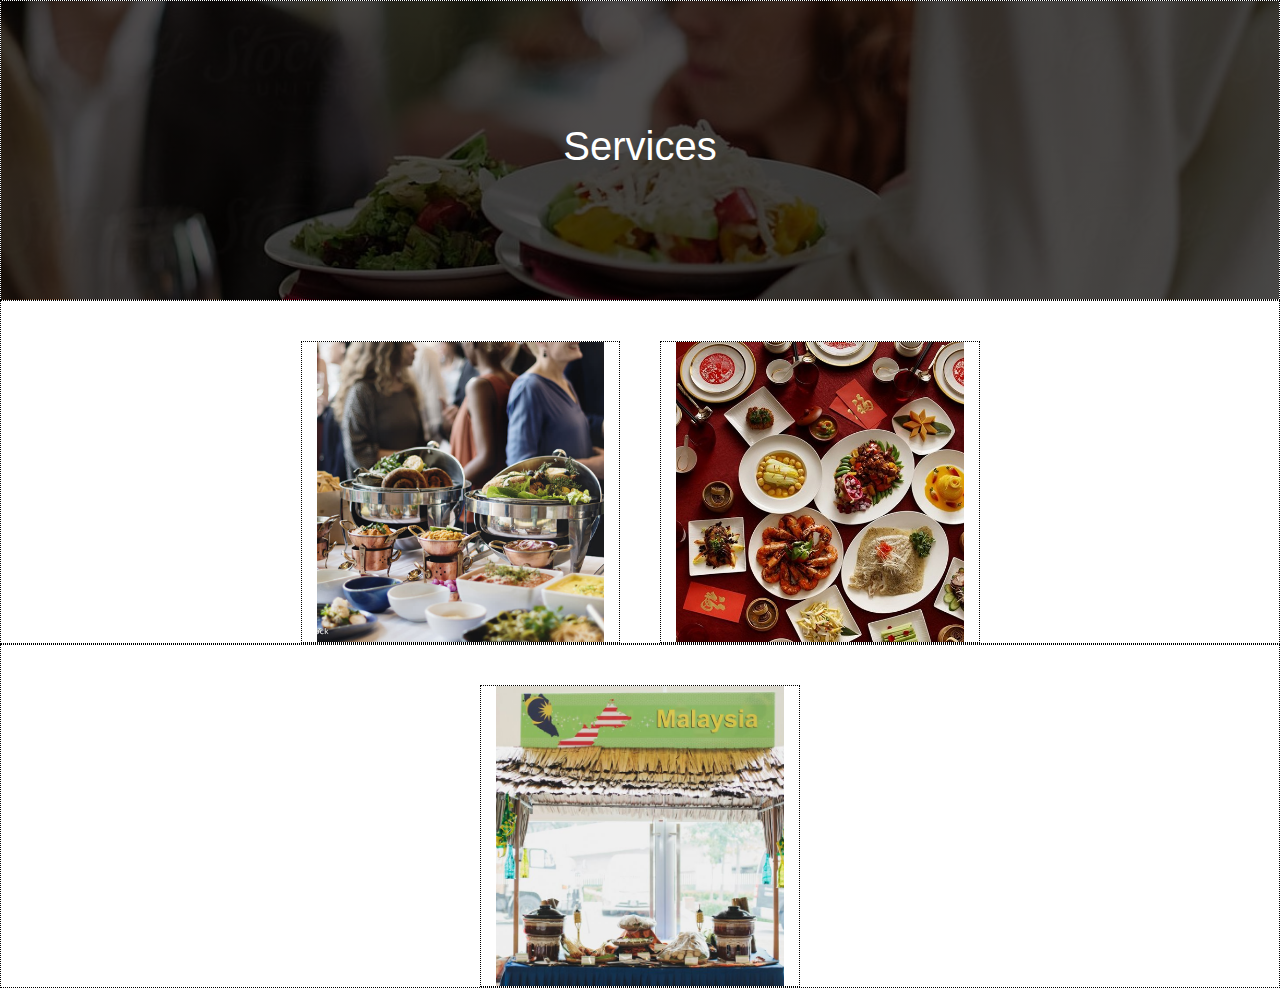
<file: CateringServices.html>
<!DOCTYPE html>
<html>

<head>
	<meta http-equiv="Cache-control" content="no-cache">
	<link rel="stylesheet" href="style/style.css">
	<link rel="stylesheet" href="https://stackpath.bootstrapcdn.com/bootstrap/4.5.2/css/bootstrap.min.css">
	<style>

		.my-container{
		}
		.my-row{
			border:1px dotted black;
		}

		.my-col{
			margin: 40px 20px 0 20px;
			border:1px dotted black;

		}

		.my-col img{
			object-fit:cover;
			overflow:hidden;
		}

		.FeatureBanner{
			color:white;
			height:300px;
			background: linear-gradient(rgba(0,0,0,0.7), rgba(0, 0, 0, 0.7)), url("images/ServicePageBanner.jpg");
			background-size:cover;
			background-repeat:no-repeat;
			display: flex;
    		align-items: center;
		}
		
		
	</style>
</head>

<body>

	<div class = "container-fluid my-container">

		<div class="row my-row FeatureBanner justify-content-center" >
				<h1>Services</h1>
		</div>


		<div class = "row justify-content-center my-row">
			<div class="col-xl-3 col-lg-5 col-md-6 my-col">
				<a href="">
					<!--image from: https://static.asiawebdirect.com/m/kl/portals/kuala-lumpur-ws/homepage/putrajaya/putrajaya-dining/pagePropertiesImage/putrajaya-dining.jpg.jpg-->
					<img width="100%" height="300px"  src = "images/Service_BuffetCatering.jpg">
				</a>
			</div>
	
			<div class="col-xl-3 col-lg-5 col-md-6 my-col">
				<a href="">
					<!--image from: https://www.thechairmansbao.com/wp-content/uploads/2017/11/Chinese-Wedding-Banquet-Spread.jpg-->
					<img width="100%" height="300px" src = "images/Service2_ChineseBanquet.jpg">
				</a>
			</div>
		</div>

		
		<div class = "row justify-content-center my-row">
			<div class="col-xl-3 col-lg-5 col-md-6 my-col">
				<a href="">
					<!--image from: https://www.bigonioncaterer.com.my/wp-content/uploads/2020/01/Hawker-Stall-2-1024x683-1.jpg-->
					<img width="100%" height="300px" src = "images/Service3_HawkerStallStyle.jpg">
				</a>
			</div>
		</div>

	</div>
	
</body>

</html>
</file>
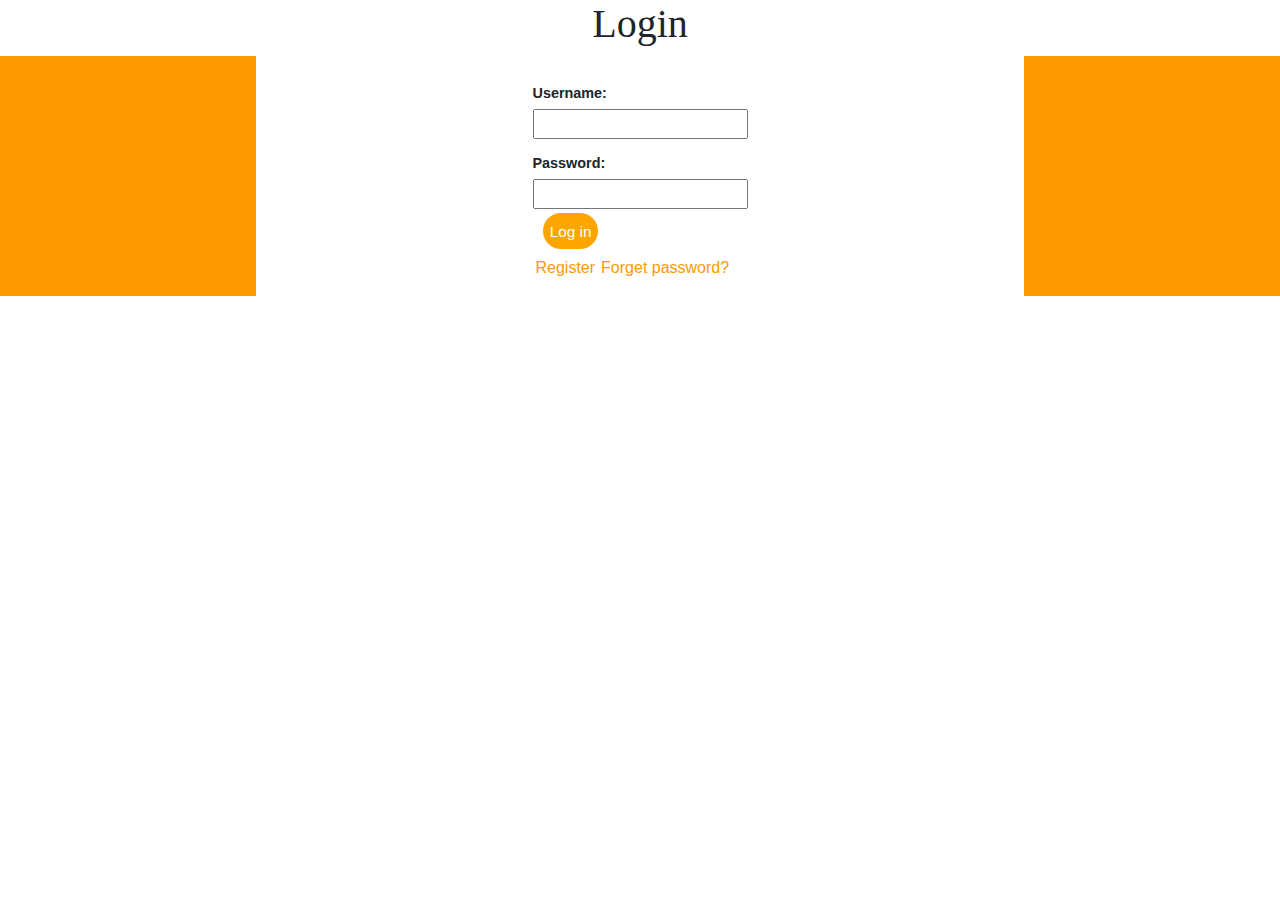
<file: login.html>
<!DOCTYPE html>
<html>

<head>
	<meta charset="UTF-8">
	<meta http-equiv="Cache-control" content="no-cache">
	<link rel="stylesheet" href="style.css">
	<link rel="stylesheet" href="https://maxcdn.bootstrapcdn.com/bootstrap/4.5.2/css/bootstrap.min.css">
	<script src="https://ajax.googleapis.com/ajax/libs/jquery/3.5.1/jquery.min.js"></script>
	<script src="https://cdnjs.cloudflare.com/ajax/libs/popper.js/1.16.0/umd/popper.min.js"></script>
	<script src="https://maxcdn.bootstrapcdn.com/bootstrap/4.5.2/js/bootstrap.min.js"></script>
	<title>Login</title>
</head>
<style>
body{
	margin:0;

}
article{
		background-color:#ff9900;
}
div.form
{
	width:60%;
	background:white;
	padding:1% 3%;
	margin:0 auto;
    display: block;
    text-align: center;
	background-color:white;
	
}

form
{
    display: inline-block;
    margin-left: auto;
    margin-right: auto;
    text-align: left;

}
label {
    display: block;
	 margin-top: 1rem;
    font: .9rem 'Fira Sans', sans-serif;
}
input[type='submit']{
	display:block;
    margin-top: 2rem;
	margin:2% 5%;
	font-size:1.2vw;
	color:white;
	border:none;
	background:orange;
	padding:3%;
	border-radius:20vw;
	cursor:pointer;
}
td{

padding: 3px;
}
a{
	color:#ff9900;
	
}

</style>

<script>
function validateLogin() {
  var x = document.forms["loginform"]["username"].value;
  var y = document.forms["loginform"]["password"].value;
  if (x == "admin1" ) {
    alert("You are login as Operation team");
    return false;
  }
  
  else if(x == "admin2"){
   alert("You are login as Management team");
   return false;
   }
   else if (x == "" || x == null) {
    alert("Please fill in your username ");
    return false;
  }
  else if (y == "" || y == null) {
    alert("Please fill in your password ");
    return false;
  }
   else{
   alert("Welcome back,"+x);
   return false;
   }
   
  
}
</script>
<body>
	<header>
		<div class = "container-fluid my-container">

		<div class="row my-row FeatureBanner justify-content-center" >
			<h1>Login</h1>
		</div>
	</header>
	<article>
		<div class="form">
			<form name="loginform" onsubmit="return validateLogin()"  enctype="text/plain" action ="index.html" required>
				<label for ="username"><b>Username:</b></label>
				<input type="text" name="username">
				<label for = "password"><b>Password:</b></label>
				<input type="password" name="password">
				<input type="submit" value="Log in">
				<table>
					<tr>
						<td><a href="register.html">Register</a></td>
						<td><a href="forget.html">Forget password?</a></td>
					</tr>
				</table>
			</form>
		</div>
	</article>
	<footer>
	</footer>






</body>
</html>
</file>
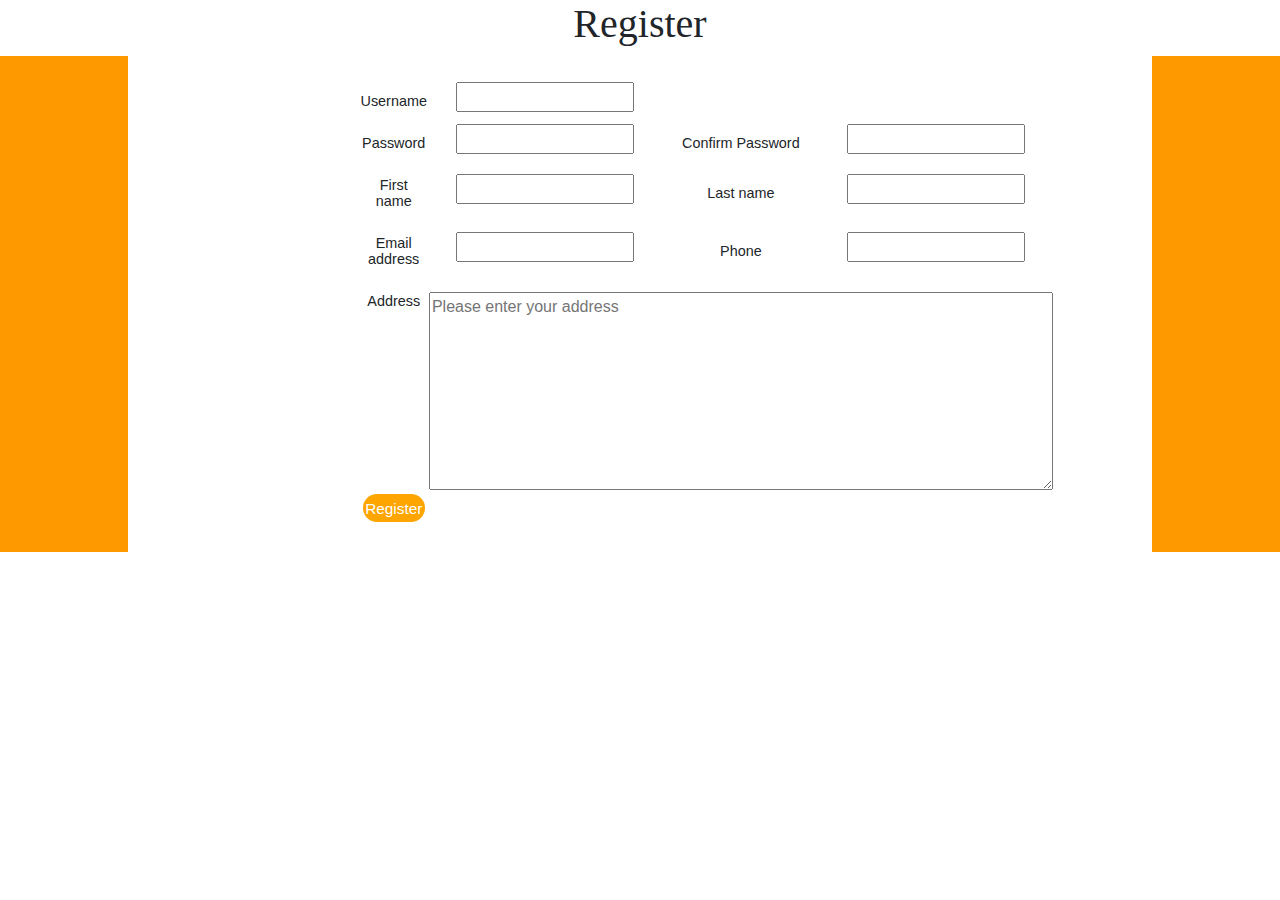
<file: register.html>
<!DOCTYPE html>
<html>

<head>
	<meta charset="UTF-8">
	<meta http-equiv="Cache-control" content="no-cache">
	<link rel="stylesheet" href="style.css">
	<link rel="stylesheet" href="https://maxcdn.bootstrapcdn.com/bootstrap/4.5.2/css/bootstrap.min.css">
	<script src="https://ajax.googleapis.com/ajax/libs/jquery/3.5.1/jquery.min.js"></script>
	<script src="https://cdnjs.cloudflare.com/ajax/libs/popper.js/1.16.0/umd/popper.min.js"></script>
	<script src="https://maxcdn.bootstrapcdn.com/bootstrap/4.5.2/js/bootstrap.min.js"></script>
	<title>Register</title>
</head>
<style>
body{
	margin:0;

}
article{
		background-color:#ff9900;
		
}
div.form
{
	width:80%;
	background:white;
	padding:1%;
	margin:0 auto;
    display: block;
    text-align: center;
	background-color:white;
	
	
}
form
{
    display: inline-block;
    margin: 0 auto;

}
label {
    display: block;
	margin-top: 1rem;
    font: .9rem 'Fira Sans', sans-serif;
}
input[type='submit'],input[type="reset"]{
	display:block;
    margin-top: 2rem;
	margin:3% 3%;
	font-size:1.2vw;
	color:white;
	border:none;
	background:orange;
	padding:4%;
	border-radius:20vw;
	cursor:pointer;
}

a{
	color:#ff9900;
}
#address{
	vertical-align: text-top;
}
</style>

<script>
function validateRegister() {
  var x = document.forms["registerform"]["username"].value;
  if (x == "" || x == null) {
    alert("Please fill in your username ");
    return false;
  }

</script>
<body>
	<header>
		<div class = "container-fluid my-container">

		<div class="row my-row FeatureBanner justify-content-center" >
			<h1>Register</h1>
		</div>
	</header>
	<article>
		<div class="form">
			<form id="regForm" name="registerform" onsubmit="return validateRegister()"  action="login.html" method="post" enctype="text/plain" class="registerform">
			<div class="form">
				<fieldset>
					<table>
						<tr>
							<td><label for="username">Username</label></td>
							<td><input type="text" id="username" name="username" size="16"></td>
						</tr>
						<tr>
							<td><label for="password">Password</label></td>
							<td><input type="password" id="password" maxlength="16" name="password" size="16"></td>
							<td><label for="cfmpassword">Confirm Password</label></td>
							<td><input type="password" id="cfmpassword" maxlength="16" name="cfmpassword" size="16"></td>
						</tr>
						<tr>
							<td><label for="fmail">First name</label></td>
							<td><input type="text" id="fname"  name="fname" size="16"></td>
							<td><label for="lame">Last name</label></td>
							<td><input type="text" id="lname"  name="lname" size="16"></td>
						</tr>
						<tr>
							<td><label for="email">Email address</label></td>
							<td><input type="text" id="email" size="16" name="email"></td>
							<td><label for="phone">Phone</label></td>
							<td><input type="text" id="phone" maxlength="12" name="phone" size="16"></td>
						</tr>
						<tr id="address">
							<td class="address"><label for="address">Address</label></td>
							<td colspan="5"><textarea name="address" id="address" rows="8" cols="65" placeholder="Please enter your address"></textarea></td>
						</tr>
						
						<tr>
						<td><input type="submit" value="Register"></td>
						</tr>
					</table>
				</fieldset>


				
				
				
			</div>
		</form>
		</div>
	</article>
	<footer>
	</footer>






</body>
</html>
</file>
<file: style/style.css>
<style>
	.my-row{
	}

	.my-col{

	}
	html{
		height:100%;
	}
<<<<<<< Updated upstream
=======

	  
	.ActiveLink
	{
		color:#ff9900 !important;
	}

	input:focus,
	textarea:focus{
		border-color: #ff9900 !important;
		box-shadow: 0 0 5px #ff9900 !important;
	}


	/*------------------------------------ Header (Top Navbar) ------------------------------------*/
	.navbar{
		background-color: #252525;
	}

	.navbar-brand{
		padding:3px 0 0 0;
	}

	.nav-item{
		margin:0 0.5rem;
	}
	.nav-link{
		color:white !important;
	}

	.nav-link:hover{
		color:#ff9900 !important;
	}

	.navbar .btn{
		padding:.375rem 1.5rem;
		font-size: 18px;
		
	}
	.navbar .btn-primary{
		background-color: #ff9900;
		border:none;
	}

	.navbar .fa-shopping-cart{
		font-size: 24px;
	}

	.navbar a{
		color:white !important;
	}

	.navbar button{
		color:white;
		padding: 0;
		margin:0 40px 0 0;
		background-color: transparent;
		border: none;
		font-size: 18px;
		vertical-align: middle;	
	}

	.navbar span{
		background-color: #ff9900;
		border-radius:0.2vw;
		font-size: 18px;
	}

	/*------------------------------------ Footer ------------------------------------*/
	footer{
		background-color: #252525;
		color:grey;
		text-align: center;
		padding:60px 0 30px 0;
	}
	footer a{
		text-decoration: none;
		color:#ff9900;
	}

	footer a:hover{
		color:#ff9900;
	}

=
	footer .sitemap{
		list-style: none;
		padding: 0;
	}

	footer .sitemap li{
		display: inline-block;
		margin:20px 40px 0 40px;
	}

	footer .language{
		list-style: none;
	}
	
	footer .language p{
		padding: 0;
		margin-bottom:5px;
		
	}

	footer .language li{
		margin:10px 0;
	}

	footer p:nth-child(2){
		margin-top: 50px;
	}

>>>>>>> Stashed changes
	/*------------------------------------ Home Page ------------------------------------*/


	/* content class */

	.content{
		text-align:center;
		height:500px;
	}

	.content h1{
		color:#ff9900;
	}

	.wedding h2{
		text-align: center;
	}

	.wedding img{
		width:100%;
	}

	.wedding table{
		text-align: left;
		vertical-align: middle;
		font-size: 18px;
	}
	/* table*/
	.table{
		position: relative;
		text-align: left;
		overflow-x:auto;
		border-spacing: 2%;
		border-collapse:collapse;
		width:100%;
	}

<<<<<<< Updated upstream
	/* footer */
	.footer {
		color:white;
		background-color: #252525;
		position: relative;
		overflow: hidden;
		list-style: none;
		font-size: 20px;
	}

	.footer img{
		margin-right:10px;
		width:35px;
	}

	.footer a{
		color: white;
	}

	.footer a:hover{
		color:#ff9900;
		text-decoration: none;
		transition:0.2s;
	}

	.footer h1, 
	.footer p{
		color:#ff9900; 
	}

	.footer p{
		text-align: center;
	}
=======
>>>>>>> Stashed changes

	/* back to top button */
	.arrow{
		text-align:right;
		position:fixed;
		bottom:1%;
		right:1%;
		clear:both;
	}
	.arrow img{
		width:70%;
	}


<<<<<<< Updated upstream
	/* Buffet catering overlay */
	.overlay1,
	.overlay2,
	.overlay3 {
	position: absolute;
	top: 0;
	bottom: 0;
	left: 0;
	right: 0;
	height: 80%;
	width: 100%;
	opacity: 0;
	transition: .5s ease;
	}

	.bc_d:hover .overlay1,
	.cb_d:hover .overlay2,
	.hss_d:hover .overlay3 {
	opacity: 1;
	}

	.text {
	width: 95%;
	color: white;
	position: absolute;
	top: 62%;
	left: 50%;
	-webkit-transform: translate(-50%, -50%);
	-ms-transform: translate(-50%, -50%);
	transform: translate(-50%, -50%);
	}

=======
	/* overlay */
	.homepage .desc .overlay{
		position: absolute;
		top: 0;
		bottom: 0;
		left: 0;
		right: 0;
		height: 100%;
		width: 100%;
		opacity: 0;
		transition: .3s ease;
		background-color: rgba(0,0, 0, 0.7);
		cursor: pointer;
		box-shadow: 0 0 20px #ff9900 inset;

	}

	.homepage .desc .col-4:hover .overlay {
		opacity: 1;
	}

	.homepage .desc .overlay span{
		color: #ff9900;
		position: absolute;
		top: 50%;
		left: 50%;
		transform: translate(-50%, -50%);
		-ms-transform: translate(-50%, -50%);
		text-align: center;
		text-decoration: none;
		font-size:30px;
		font-style: italic;
		width:100%;
		padding:15px 0;
	}
>>>>>>> Stashed changes

	.desc img{
		width:100%;
		object-fit:cover;
		height:400px;
	}

	/* About page */
	.about{
		padding:10px;
	}
	.about p{
		font-size: 20px;
		color:#252525;
	}

	.about img{
		width:50%;
	}

	.about td{
		text-align: left;
		vertical-align: middle;
		font-size: 18px;
	}

<<<<<<< Updated upstream
=======
	.homepageVisitorCount,
    #error_0024e2da46566f00b1b224122914c411d3225afe{
          display: none;
          white-space: nowrap;
    }

>>>>>>> Stashed changes


	/*------------------------------------  Login Page ------------------------------------*/
	.loginpage{
		height:100%;
<<<<<<< Updated upstream
		background: linear-gradient(rgba(0,0,0,0.7), rgba(0, 0, 0, 0.7)), url("../images/BackgroundImage.jpg");
		background-size: cover;	
		background-repeat: no-repeat;
		justify-content: center;
=======

>>>>>>> Stashed changes
	}

	.loginpage .container{
		height: 100%;
	}

	.loginform{
		height: 80%;
		align-items: center;
	}

	.loginform .card{
		display: flex;
		height: 370px;
		width: 40%;
		background-color: rgba(0,0,0,0.5);
	}

	.loginform .card-header h3{
		color: white;
	}


	.loginform .input-group span{
		width: 50px;
		background-color: #ff9900;
		color: black;
		border:0;
	}


	.loginform .remember{
		color: white;
	}

	.loginform .remember input{
		width: 20px;
		height: 20px;
		margin-left: 15px;
		margin-right: 5px;
	}

	.loginform input[type="submit"]{
		background-color: #ff9900;
		width: 100px;
	}

	.loginform input[type="submit"]:hover{
		color: white;
		transform: scale(1.1);
		transition: 0.2s;
	}

	.loginform{
		color: white;
	}

	.loginform a{
		margin-left: 4px;
		color: #ff9900;
	}

		/*------------------------------------ Register Page ------------------------------------*/

	.registerpage{
		height:100%;
		background: linear-gradient(rgba(0,0,0,0.7), rgba(0, 0, 0, 0.7)), url("../images/BackgroundImage.jpg");
		background-size: cover;	
		background-repeat: no-repeat;
		justify-content: center;
	}

	.registerpage .container{
		height: 100%;
	}

	.registerpage .registerform{
		height: 100%;
		align-items: center;
	}

	#regForm{
		background-color: rgba(0,0,0,0.5);
		color:white;
		padding:5% 10%;
	}

	
	#regForm h1{
		text-align: center;
		margin-bottom: 30px;
	}

	#regForm td{
		padding: 10px;
	}

	#regForm tr:last-child td:first-child{
		text-align:right;
	}

	#regForm a{
		display: inline-block;;
		text-align: center;
		text-decoration: none;
		color:black;
		padding: 7px 20px;
		border-radius: 3px;
	}

	#regForm input[type="submit"],
	#regForm a{
		background-color: #ff9900;
		width: 100px;
		font-size: 20px;
		margin:0 10px;
	}

	#regForm input[type="submit"]:hover,
	#regForm a:hover{
		color: white;
		transform: scale(1.1);
		transition: 0.2s;
	}

		/*------------------------------------ Catering Service Page ------------------------------------*/
		.FeatureBanner{
			color:white;
			height:300px;
			background: linear-gradient(rgba(0,0,0,0.7), rgba(0, 0, 0, 0.7)), url("../images/CateringServicesPage/ServicePageBanner.jpg");
			background-size:cover;
			background-repeat:no-repeat;
			display: flex;
    		align-items: center;
		}
		
		.MenuBanner{
			background: linear-gradient(rgba(0,0,0,0.7), rgba(0, 0, 0, 0.7)), url("../images/Menu/MenuPageBanner.jpg");
			background-size:cover;
			background-repeat:no-repeat;
		}
        
        .ServicesCard{  
<<<<<<< Updated upstream
            margin: 40px 20px 0 20px;
=======
            margin: 10px 20px 40px 20px;
>>>>>>> Stashed changes
        }

        .ServicesCard img{
            width:100%;
			object-fit:cover;
<<<<<<< Updated upstream
			height:300px;
			overflow:hidden;
        }

		
		/*------------------------------------ Menu Page ------------------------------------*/
=======
			height:330px;
			overflow:hidden;
		}
		
		.ServicesCard .overlay{
			position: absolute;
			top: 0;
			bottom: 0;
			left: 0;
			right: 0;
			height: 100%;
			width: 100%;
			opacity: 0;
			transition: .3s ease;
			background-color: rgba(0,0, 0, 0.7);
			cursor: pointer;
			box-shadow: 0 0 20px #ff9900 inset;

		}

		.ServicesCard:hover .overlay {
			opacity: 1;
		}

		.ServicesCard .overlay span{
			color: #ff9900;
			position: absolute;
			top: 50%;
			left: 50%;
			transform: translate(-50%, -50%);
			-ms-transform: translate(-50%, -50%);
			text-align: center;
			text-decoration: none;
			font-size:30px;
			font-style: italic;
			width:100%;
			padding:15px 0;
		}

		
		/*------------------------------------ Menu Page ------------------------------------*/
		.BuffetMenuPage{
			margin-bottom: 100px;
		}
		
>>>>>>> Stashed changes
		.menuPageNavi{
			list-style:none;
			display:flex;
			margin:50px 0;
		}
		
		.menuPageNavi a
		{
			text-decoration:none;
			color:#252525;
		}

		.menuPageNavi a:hover
		{
			color:#ff9900;
			transition:0.2s;
		}

<<<<<<< Updated upstream
		.menuPageNavi .ActiveLink
		{
			color:#ff9900;
		}

=======
>>>>>>> Stashed changes
		.menuPageNavi a:active
		{
			color:red;
			transition:0.2s;
		}

        
		.menuPageNavi li:not(:last-child):after{
			content: '/';
			padding:0 10px;
		}

		.BuffetMenuPage .btn,
		.BuffetMenuPage .btn:hover,
		.BuffetMenuPage .btn:active,
		.BuffetMenuPage .btn:visited,
		.BuffetMenuPage .btn:focus
		{
			color:white;
			background-color: #ff9900;
			border-color: #ff9900;
			outline: none;
			box-shadow: none;
		}
		
		.BuffetMenuPage.btn:hover{
			transform: scale(1.1);
			transition: 0.2s;
		}

		.BuffetMenuPage .card{
			width: 18rem;
			margin:20px;
			text-align:center;
		}

		.BuffetMenuPage .card > img{
			height:270px;
			object-fit:cover;
			overflow:hidden;
		}

		/*Menu Detail*/
<<<<<<< Updated upstream
		.modalMenu{
			height:400px;
            overflow:hidden;
            
		}

		.modalMenu > img{
=======
		.BuffetMenuPage .modal-header{
			display: block;
		}

		.BuffetMenuPage .modal-header .modal-title{
			display: inline;
		}

		.BuffetMenuPage .modal-header .close{
			display: inline;
		}

		.BuffetMenuPage .modalMenu{
			height:400px;
            overflow:hidden;
		}

		.BuffetMenuPage .modalMenu > img{
>>>>>>> Stashed changes
            width:100%;
            height:400px;
            object-fit:cover;
		}

<<<<<<< Updated upstream
		/*Shopping Cart*/
		.ShoppingCartIcon input{
			position:fixed;
			bottom:3%;
			left:3%;	
			z-index:999;
			outline:none;
			box-shadow:none;
		}

		.ShoppingCartIcon span{
			background-color: #ff9900;
			border-radius:0.2vw;
			font-size:1vw;
			position:fixed;
			bottom:9.7%;
			left:6.5%;	
			z-index:999;
		}

		.AddToCart .form-control{
			width: 20%;
			text-align:center;

		}

		.AddToCart .fa-minus,
		.AddToCart .fa-plus{
			color:#ff9900;
		}

		input::-webkit-outer-spin-button,
		input::-webkit-inner-spin-button {
		-webkit-appearance: none;
		}


=======
		.BuffetMenuPage .modal-footer{
			display: block;
		}


		.BuffetMenuPage .modal-footer .nice-number button{
			color: #ff9900;
			border: none;
			margin: 10px;
			font-size: 24px;
			border-radius: 0.3vw;
			padding:0 10px;
			font-weight: 900;
		}

		.BuffetMenuPage .modal-footer input[type="number"]{
			text-align: center;
			width:50px;
			padding:4px 0;
			transform: translateY(-4px);
		}

		.BuffetMenuPage .modal-footer input::-webkit-outer-spin-button,
		.BuffetMenuPage .modal-footer input::-webkit-inner-spin-button {
			-webkit-appearance: none;
		}

		/*Shopping Cart*/
>>>>>>> Stashed changes
		#ShoppingCartModal .modal-footer a{
			display: inline-block;;
			text-align: center;
			text-decoration: none;
			color:white;
			padding: 7px 20px;
			border-radius: 3px;
			background-color: #ff9900;
			margin:0 10px;
		}
	
		#ShoppingCartModal .modal-footer a:hover{
			color: white;
			transform: scale(1.1);
			transition: 0.2s;
		}



		/*------------------------------------ Payment Page ------------------------------------*/
<<<<<<< Updated upstream
		.paymentTransaction{
			padding: 100px;
			background-color: #252525;
		}
		
		#buttonDiv{
=======

		.paymentTransaction .banner{
			background-color: #252525;
			padding:40px 0;
		}
		
		.paymentTransaction #buttonDiv {
>>>>>>> Stashed changes
			text-align: end;
			margin-top: 30px;
			margin-right: 15px;
		}
<<<<<<< Updated upstream

		.paymentTitle{
			text-align: center;
			font-family: Cambria, Cochin, Georgia, Times, 'Times New Roman', serif;
			color: #ff9900;
		}
		
		#paymentPageP{
			text-align: center;
			font-family: Cambria, Cochin, Georgia, Times, 'Times New Roman', serif;
		}
		
		.type{
			color:#ff9900;
			font-size: large;
			font-style: italic;
			padding-top: 5%;
		}
		
		input[type="radio"]{
			margin-right: 10px;
		}
		
		.paymentArea{
=======
		
		.paymentTransaction .paymentTitle {
			text-align: center;
		}
		
		.paymentTransaction #paymentPageP {
			text-align: center;
		}
		
		.paymentTransaction .type {
			font-size:18px;
			font-weight: bold;
			padding-top: 5%;
		}
		
		.paymentTransaction input[type="radio"] {
			margin-right: 10px;
		}
		
		.paymentTransaction .paymentArea {
>>>>>>> Stashed changes
			padding-top: 10%;
			width: 90%;
			padding-top: 10px;
			padding-bottom: 10px;
<<<<<<< Updated upstream
			margin: auto;
			background-color: white;
			border-radius: 10px;
		}
		
		#payment{
			background-color: white;
		}
		
		#paymentSummary{
			background-color: #E8E8E8;
=======
			margin:auto;
			border-radius: 10px;

		}
		
		.paymentTransaction #payment {
			border-radius: 10px;
			padding: 10px;
			box-shadow: 0 0 3rem rgba(0,0,0,.15);
			border:1px solid #dee2e6;
			margin:50px 0;
		}
		
		.paymentTransaction #paymentSummary {
>>>>>>> Stashed changes
			padding-left: 30px;
			padding-right: 30px;
			padding-top: 3px;
			padding-bottom: 10px;
			border-radius: 10px;
			margin-top: 2.5%;
<<<<<<< Updated upstream
		
		}
		
		#orderSum{
			color:#ff9900 ;
			font-size: large;
			font-style: italic;
=======
			margin:40px 0;
			box-shadow: 0 0 3rem rgba(0,0,0,.15);
			border:1px solid #dee2e6;

		}
		
		.paymentTransaction #orderSum {
			font-weight: bold;
>>>>>>> Stashed changes
			text-align: center;
			font-family: Cambria, Cochin, Georgia, Times, 'Times New Roman', serif;
			background-color: #ffffff;
			border-radius: 10px;
			padding: 5px;
		}
		
<<<<<<< Updated upstream
		button[type="submit"], button[type="reset"]{
			margin: 5px;
			float: left;
		}
		
		.cardType{
=======
		.paymentTransaction button[type="submit"], 
		.paymentTransaction button[type="reset"] {
			margin: 5px;
			float: left;
			background-color: #ff9900;
			border:none;
		}

		.paymentTransaction button[type="submit"]:hover, 
		.paymentTransaction button[type="reset"]:hover {
			background-color: #ff9900;
			border:none;
		}
		
		.paymentTransaction .cardType {
>>>>>>> Stashed changes
			width: 50px;
			height: 35px;
			padding: 5px;
		}
		
<<<<<<< Updated upstream
		#transctionBody{
			background-color: #252525;
			background-blend-mode:screen;
		}
		
		#receipt{
			background-color: white;
=======
		/*------------------------------------ Transaction Page ------------------------------------*/
		.transctionBody .banner{
			background-color: #252525;
			padding:40px 0;
		}

		.tableTransaction {
			margin: 2%;
		}
		
		.tableTransaction th {
			border: 0.25px solid #555d50;
			padding: 5px;
			color: #ff9900;
			text-align: center;
			background-color: #252525;
		}
		
		#DisplayTotal {
			color: #ff9900;
			font-size: 20px;
			border-bottom: 1px solid black;
			text-align: end;
		}
		
		div #ReceiptP {
			position: relative;
		}
		
		.tableTransaction td, .tableTransaction tr {
			border: 0.25px solid #555d50;
			padding: 5px;
		}
		
		.buttonOutline {
			border-width: 1px;
			border-color: #ff9900;
			background-color: #ff9900;
			color: white;
		}
		
		#transctionBody {
			background-blend-mode: screen;
		}
		
		#receipt {
>>>>>>> Stashed changes
			padding: 50px;
			border-radius: 10px;
			margin: auto;
			width: 80%;
			margin-top: 5%;
<<<<<<< Updated upstream
		}
		

		
		#totalPriceSum{
			font-size: x-large;
			text-align: center;
			color: #ff9900;
=======
			box-shadow: 0 0 3rem rgba(0,0,0,.15);
			border:1px solid #dee2e6;
		}
		
		#totalPriceSum {
			font-size: x-large;
			text-align: center;
>>>>>>> Stashed changes
			background-color: #ffffff;
			border-radius: 10px;
		}
		
<<<<<<< Updated upstream
		#receipt h1, #receipt h4{
			color: #ff9900;
		}
		
		#receipt h2,#receipt h4{
			font-size: medium;
		}
		
		#receiptNo, .receiptMenuList{
			text-align: center;
		}
		
		

		/*------------------------------------ Feedback Page ------------------------------------*/
		
	.feedbackpage .bg {
	background-repeat: no-repeat;
	background-size: 100% 100%;
	-webkit-background-size:cover;
	-moz-background-size:cover;
	-o-background-size:cover;
	background-position: top left, center center;
	background-repeat: repeat, no-repeat;
	z-index: -1;
  }
=======
		#receipt h1, #receipt h4 {
			color: #ff9900;
		}
		
		#receipt h2, #receipt h4 {
			font-size: medium;
		}
		
		#receiptNo, .receiptMenuList {
			text-align: center;
		}
		
		#invoicePage {text-align: left;}
		
		

		/*------------------------------------ Feedback Page ------------------------------------*/
>>>>>>> Stashed changes
  
  .feedbackpage .table{
	margin-bottom: 0;
  }
  
  .feedbackpage #background {
	background-image: url("../images/BG2.jpg");
  }
  
<<<<<<< Updated upstream
  .feedbackpage h1 {
	letter-spacing: 5px;
  }
  
=======
>>>>>>> Stashed changes
  .feedbackpage #result12{
	background-color: rgba(255, 255, 255, 0.432);
	background-clip: content-box;
  }
<<<<<<< Updated upstream
  
  
  
  
  .feedbackpage #linee {
	border-top: 2px solid rgb(0, 0, 0);
	width: 150px;
  }
  
  .feedbackpage .card {
	background-color: rgba(37, 37, 37, 0.644);
  }
=======

>>>>>>> Stashed changes
  
  /* 5 star rating start */
  .feedbackpage .rating {
	display: flex;
	flex-direction: row-reverse;
	justify-content: center;
  }
  
  .feedbackpage .rating>input {
	display: none
  }
  
  .feedbackpage .rating>label {
	position: relative;
	width: 1em;
	font-size: 40px;
<<<<<<< Updated upstream
	color: #ffd500;
=======
	color: #ff9900;
>>>>>>> Stashed changes
	cursor: pointer
  }
  
  .feedbackpage .rating>label::before {
	content: "\2605";
	position: absolute;
	opacity: 0
  }
  
  .feedbackpage .rating>label:hover:before,
  .feedbackpage .rating>label:hover~label:before {
	opacity: 1 !important
  }
  
  .feedbackpage .rating>input:checked~label:before {
	opacity: 1
  }
  
  .feedbackpage .rating:hover>input:checked~label:before {
	opacity: 0.4
  }
  /* 5 star rating end */
  
<<<<<<< Updated upstream
  .feedbackpage #t1{
	color: beige;
  }
  
  .feedbackpage #he3{
	 color: rgb(255, 255, 255);
   }
  
   .feedbackpage #SubB{
	color: rgb(255, 255, 255);
	background-color: black;
   }
  
   .feedbackpage #SubB:hover{
	color: rgb(0, 0, 0);
	background-color: rgb(255, 255, 255);
   }
  
  
</style>
=======
   .feedbackpage #SubB{
	color: rgb(255, 255, 255);
	background-color: #ff9900;
	border:none;
   }

   	/*------------------------------------ Management Team Page ------------------------------------*/

	.userSideBar{
		background-color: #252525;
	}

	.userSideBar ul{
		list-style: none;
		padding: 0;
	}
	.userSideBar ul li{
		box-shadow:inset 0 -15px 5px -16px grey;
	}
  

	.userSideBar ul li a{
		color:white;
		display: block;
		padding: 20px 0 20px 10px;

	}

	.userSideBar ul li a:hover{
		color:orange;
		text-decoration: none;
	}

	#besucherzaehler2{
		width:auto;
		height:150px;

	}
	
	#besucherzaehler2 text{
		font-size: 20px;

	}

	#besucherzaehler2 text:nth-child(2){

		transform: translateY(20px);
	}

	
	#besucherzaehler2 text:nth-child(3){

		transform: translateY(30px);
	}

	#besucherzaehler2 text:nth-child(4){

		transform: translateY(40px);
	}


	#chartContainer{
		height: 500px; 
		width: 1000px;
		margin:0 auto;
	}

	.analytics {
		text-align: center;
		margin:100px 0 200px 0;
	}

	.analytics h2,
	.analytics h3{
		margin-top: 100px;
	}
  
   	/*------------------------------------ Contact Us Page ------------------------------------*/



	.ContactUsPage .map-container {
		height: 200px;
		position: relative;
	}
		
	.ContactUsPage .map-container iframe {
		left: 0;
		top: 0;
		height: 100%;
		width: 100%;
		position: absolute;
	}

	.ContactUsPage button[type="submit"]{
		background-color: #ff9900;
		border:none;
		font-size:18px;
		padding: 8px 16px;
	}
	
	.ContactUsPage a {
		color:#ff9900;
	}
















</style>


>>>>>>> Stashed changes
</file>
<file: style.css>
.paymentTransaction{
    padding: 100px;
    background-color: #FE9711;
}

#buttonDiv{
    text-align: end;
    margin-top: 30px;
    margin-right: 15px;
}

.paymentTitle{
    text-align: center;
    font-family: Cambria, Cochin, Georgia, Times, 'Times New Roman', serif;
    color: #FE9711;
}

#paymentPageP{
    text-align: center;
    font-family: Cambria, Cochin, Georgia, Times, 'Times New Roman', serif;
}

.type{
    color:#FE9711;
    font-size: large;
    font-style: italic;
    padding-top: 5%;
}

input[type="radio"]{
    margin-right: 10px;
}

.paymentArea{
    padding-top: 10%;
    width: 80%;
    padding-top: 10px;
    padding-bottom: 10px;
    margin: auto;
    background-color: white;
    border-radius: 10px;
}

#payment{
    background-color: white;
}

#paymentSummary{
    background-color: #E8E8E8;
    padding-left: 30px;
    padding-right: 30px;
    padding-top: 3px;
    padding-bottom: 10px;
    border-radius: 10px;
    margin-top: 2.5%;

}

#orderSum{
    color:black;
    font-size: large;
    font-style: italic;
    padding-top: 5%;
    text-align: center;
    font-family: Cambria, Cochin, Georgia, Times, 'Times New Roman', serif;
}

button[type="submit"], button[type="reset"]{
    margin: 5px;
    float: left;
}

.cardType{
    width: 50px;
    height: 35px;
    padding: 5px;
}

#transctionBody{
    background-color: #FE9711;
    background-blend-mode:screen;
}

#receipt{
    background-color: white;
    padding: 50px;
    border-radius: 10px;
    margin: auto;
    width: 80%;
    margin-top: 5%;
}

h1,h2{
    font-family: Cambria, Cochin, Georgia, Times, 'Times New Roman', serif;
}
</file>
